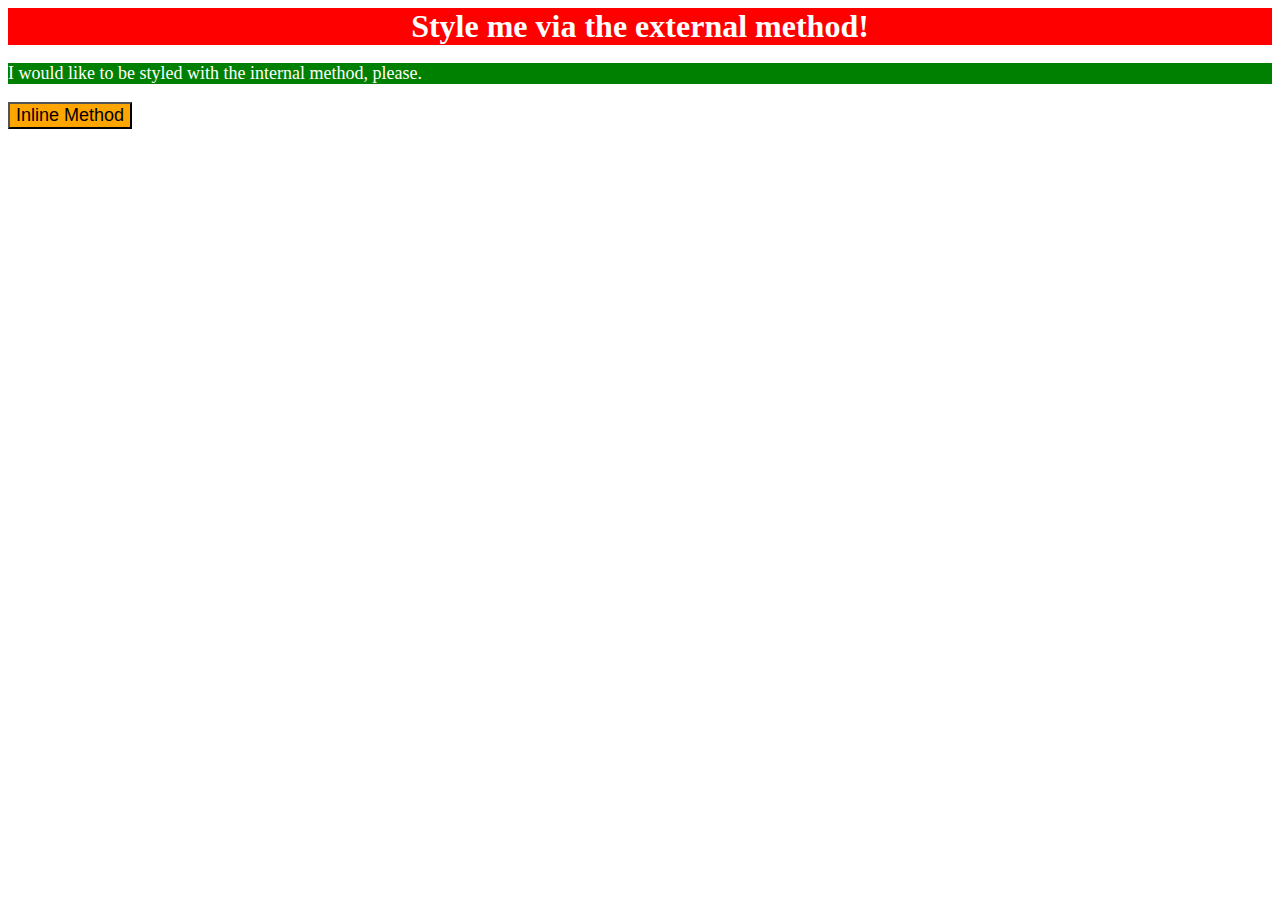
<file: foundations/intro-to-css/01-css-methods/index.html>
<!DOCTYPE html>
<html lang="en">
  <head>
    <meta charset="UTF-8">
    <meta http-equiv="X-UA-Compatible" content="IE=edge">
    <meta name="viewport" content="width=device-width, initial-scale=1.0">
    <title>Methods for Adding CSS</title>
    <link rel="stylesheet" href="styles.css">

    <style>
      p {
        color: white;
        background-color: green;
        font-size: 18px !important;
      }
    </style>
  </head>
  <body>
    <div>Style me via the external method!</div>
    <p>I would like to be styled with the internal method, please.</p>
    <button style="background-color: orange; font-size: 18px;">Inline Method</button>
  </body>
</html>
</file>
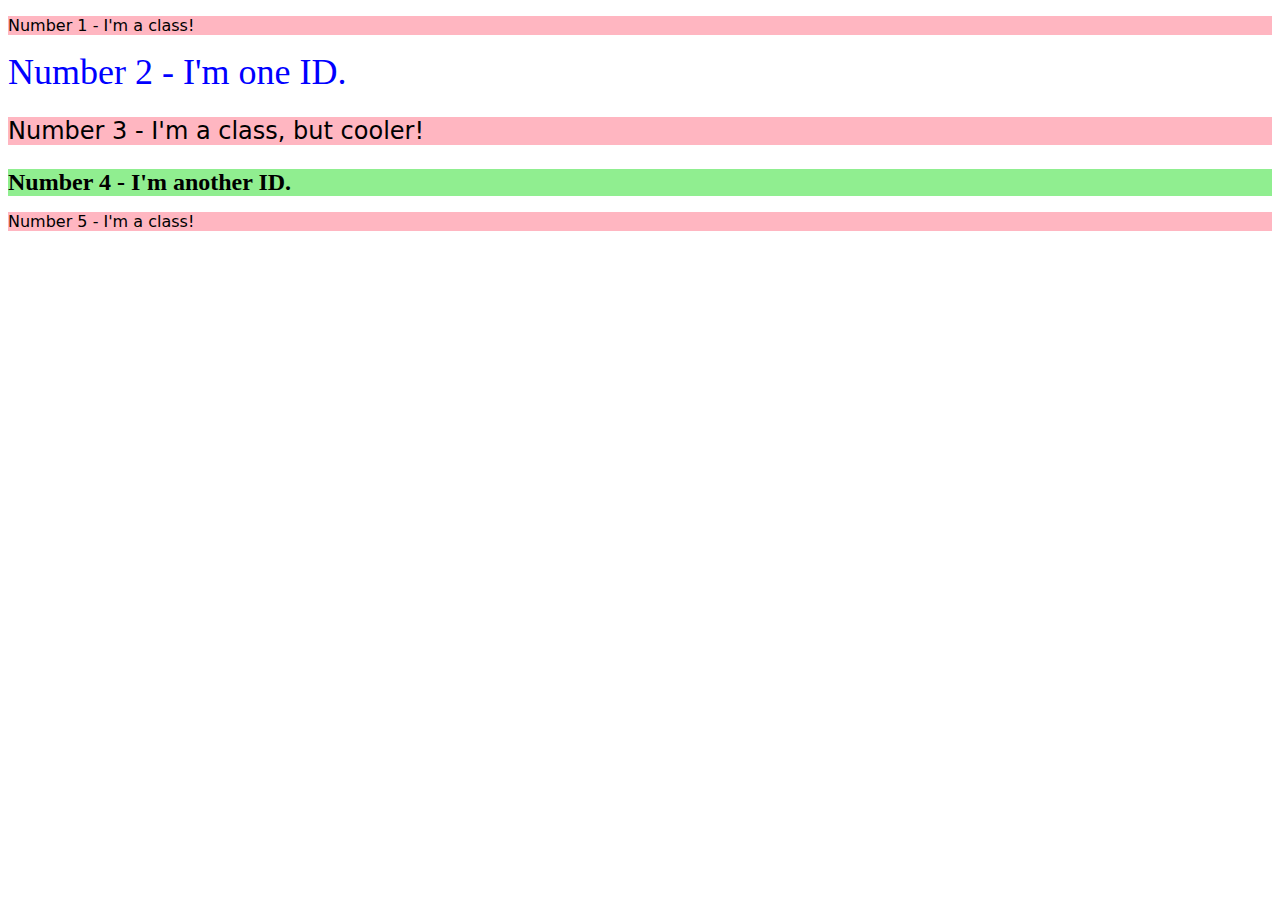
<file: foundations/intro-to-css/02-class-id-selectors/index.html>
<!DOCTYPE html>
<html lang="en">
  <head>
    <meta charset="UTF-8">
    <meta http-equiv="X-UA-Compatible" content="IE=edge">
    <meta name="viewport" content="width=device-width, initial-scale=1.0">
    <title>Class and ID Selectors</title>
    <link rel="stylesheet" href="style.css">
  </head>
  <body>
    <p class="odd-number">Number 1 - I'm a class!</p>
    <div id="ID-one">Number 2 - I'm one ID.</div>
    <p class="odd-number new-font-size">Number 3 - I'm a class, but cooler!</p>
    <div id="ID-two" class="new-font-size">Number 4 - I'm another ID.</div>
    <p class="odd-number">Number 5 - I'm a class!</p>
  </body>
</html>
</file>
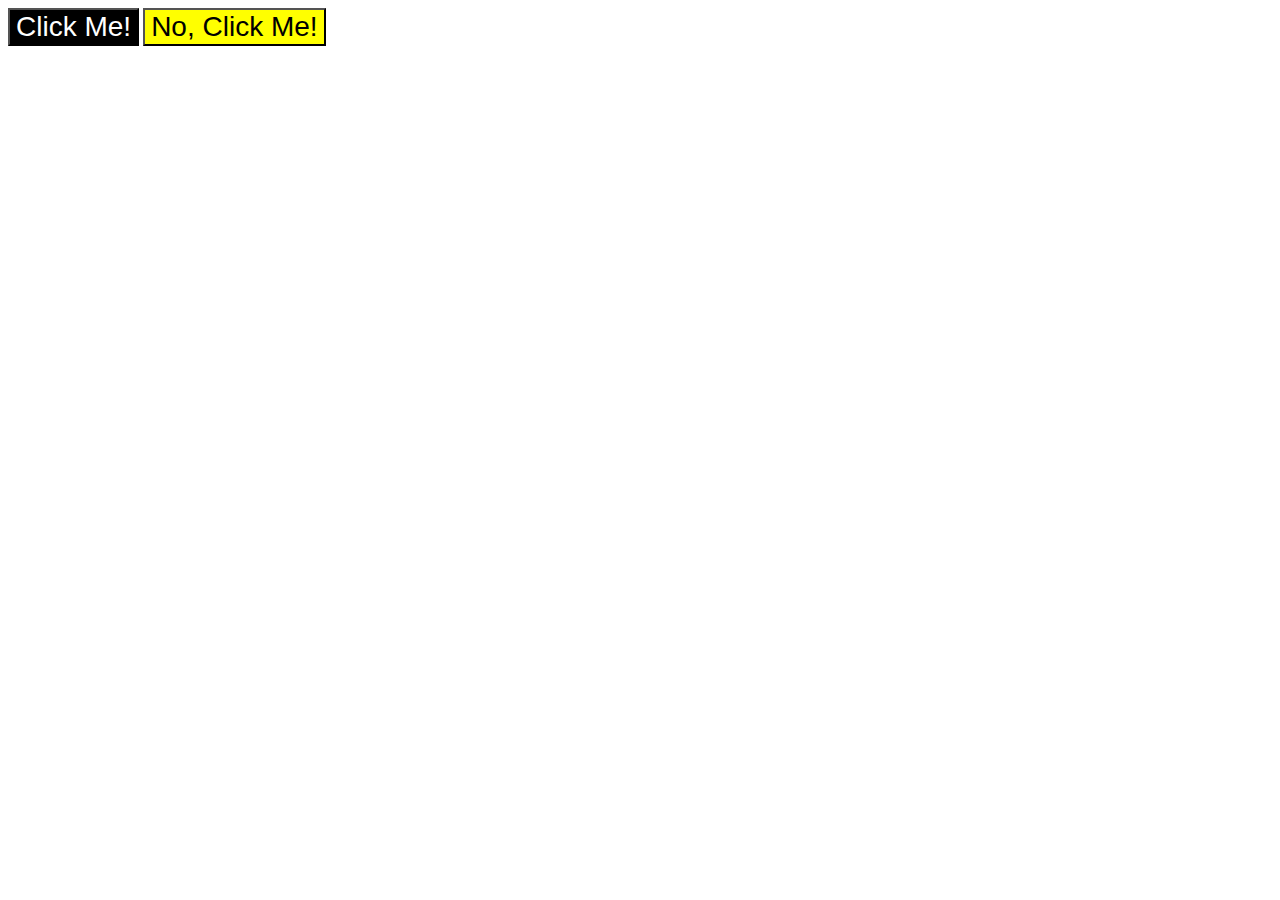
<file: foundations/intro-to-css/03-grouping-selectors/index.html>
<!DOCTYPE html>
<html lang="en">
  <head>
    <meta charset="UTF-8">
    <meta http-equiv="X-UA-Compatible" content="IE=edge">
    <meta name="viewport" content="width=device-width, initial-scale=1.0">
    <title>Grouping Selectors</title>
    <link rel="stylesheet" href="style.css">
  </head>
  <body>
    <button class="dark-button">Click Me!</button>
    <button class="yellow-button">No, Click Me!</button>
  </body>
</html>
</file>
<file: foundations/intro-to-css/01-css-methods/styles.css>
div {
    color: white;
    background-color: red;
    font-size: 32px;
    text-align: center;
    font-weight: bold;
}
</file>
<file: foundations/intro-to-css/02-class-id-selectors/style.css>
.odd-number {
    background-color: lightpink;
    font-family: Verdana, "DejaVu Sans", sans-serif;
}

.new-font-size {
    font-size: 24px;
}

#ID-one {
    color: blue;
    font-size: 36px;
}

#ID-two {
    background-color: lightgreen;
    font-weight: bold;
}
</file>
<file: foundations/intro-to-css/03-grouping-selectors/style.css>
.dark-button,
.yellow-button {
  font-size: 28px;
  font-family: Helvetica, "Times New Roman", sans-serif;
}

.dark-button {
  background-color: black;
  color: white;
}

.yellow-button {
  background-color: yellow;low;low;
}
</file>
